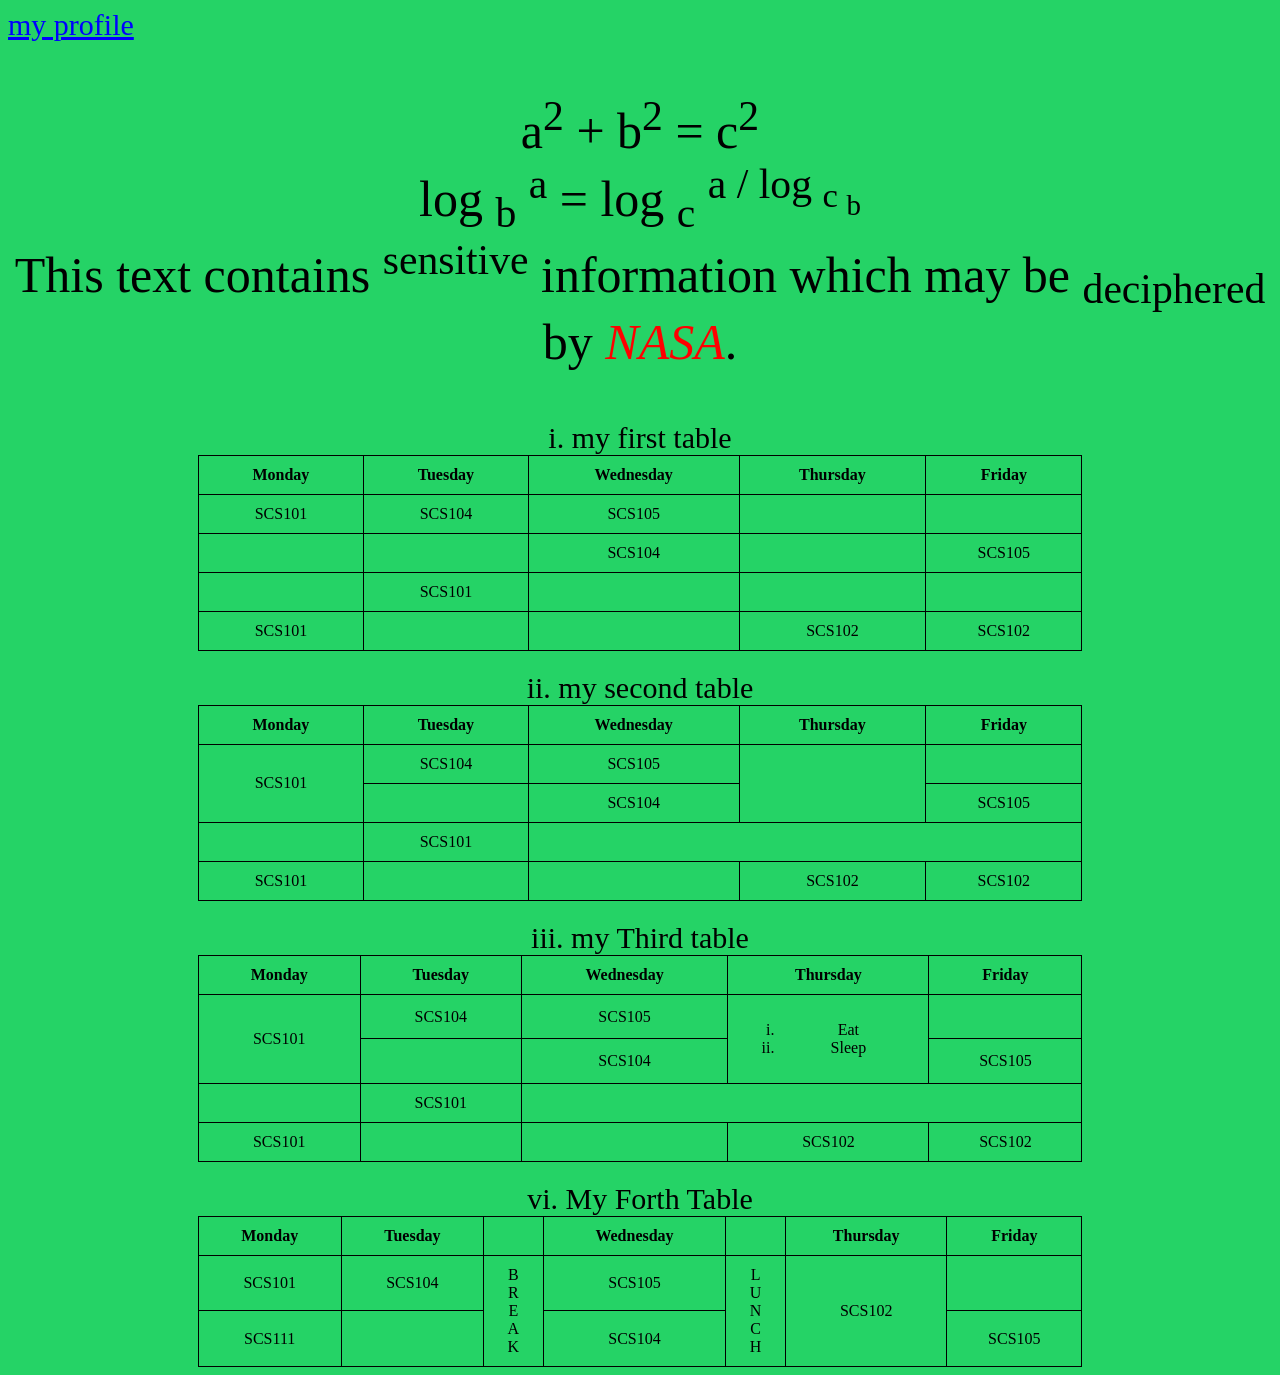
<file: index.html>
<!DOCTYPE html>

<html lang="en">

<head>

    <meta charset="UTF-8">

    <meta name="viewport" content="width=device-width, initial-scale=1.0">

    <link rel="stylesheet" href="design.css">

    <title>assignment abotut superscripting</title>

</head>

<body class="" link="blue" bgcolor="#25D366">
     <a href="my_profile.html" target="_top" class="be">my profile</a>



    <p class="welcome">

    a<sup>2</sup> + b<sup>2</sup> = c<sup>2</sup><br>

     log <sub>b</sub> <sup>a</sup> = log <sub>c</sub> <sup>a / log <sub>c <sub>b</sub></sup><br>

 This text contains <sup>sensitive</sup> information which may be <sub>deciphered</sub> by <span class="welcome2">NASA</span>.


    </p>





<table class="tab">
    <caption class="cap">i. my first table</caption>
    <tr>
        <th>Monday</th>
        <th>Tuesday</th>
        <th>Wednesday</th>
        <th>Thursday</th>
        <th>Friday</th>
    </tr>
    <tr>
        <td>SCS101</td>
        <td>SCS104</td>
        <td>SCS105</td>
        <td></td>
        <td></td>
    </tr>
    <tr>
        <td></td>
        <td></td>
        <td>SCS104</td>
        <td></td>
        <td>SCS105</td>
    </tr>
    <tr>
        <td></td>
        <td>SCS101</td>
        <td></td>
        <td></td>
        <td></td>
    </tr>
    <tr>
        <td>SCS101</td>
        <td></td>
        <td></td>
        <td>SCS102</td>
        <td>SCS102</td>
    </tr>
</table>

<table class="tab">
    <caption class="cap">ii. my second table</caption>
    <tr>
        <th>Monday</th>
        <th>Tuesday</th>
        <th>Wednesday</th>
        <th>Thursday</th>
        <th>Friday</th>
    </tr>
    <tr>
        <td rowspan="2">SCS101</td> 
        <td>SCS104</td>
        <td>SCS105</td>
        <td rowspan="2"></td>
        <td></td>
    </tr>
    <tr>
        <td></td>
         <td>SCS104</td>
          <td>SCS105</td>
         </tr>
    <tr>
        <td></td> 
        <td>SCS101</td>
         <td colspan="3"></td> 
    </tr>
    <tr>
        <td>SCS101</td>
        <td></td>
        <td></td>
        <td>SCS102</td>
        <td>SCS102</td>
    </tr>
</table>

<table class="tab">
    <caption class="cap">iii. my Third table</caption>
    <tr>
        <th>Monday</th>
        <th>Tuesday</th>
        <th>Wednesday</th>
        <th>Thursday</th>
        <th>Friday</th>
    </tr>
    <tr>
        <td rowspan="2">SCS101</td> 
        <td>SCS104</td>
        <td>SCS105</td>
        <td rowspan="2">
            <ol type="i">
                <li>Eat</li>
                <li>Sleep</li>
            </ol>
        </td>
        <td></td>
    </tr>
    <tr>
        <td></td>
         <td>SCS104</td> 
         
         
         <td>SCS105</td>
        </tr>
    <tr>
        <td></td>
         <td>SCS101</td>
          <td colspan="3"></td> 
    </tr>
    <tr>
        <td>SCS101</td>
        <td></td>
        <td></td>
        <td>SCS102</td>
        <td>SCS102</td>
    </tr>
</table>
<table class="tab">
    <caption class="cap">vi. My Forth Table</caption>
    <tr>
        <th>Monday</th>
        <th>Tuesday</th>
        <th></th> <th>Wednesday</th>
        <th></th> <th>Thursday</th>
        <th>Friday</th>
    </tr>
    <tr>
        <td>SCS101</td>
        <td>SCS104</td>
        <td rowspan="2" class="vertical-col">B<br>R<br>E<br>A<br>K</td>
        <td>SCS105</td>
        <td rowspan="2" class="vertical-col">L<br>U<br>N<br>C<br>H</td>
        <td rowspan="2">SCS102</td>
        <td></td>
    </tr>
    <tr>
        <td>SCS111</td>
        <td></td> <td>SCS104</td>
        <td>SCS105</td>
    </tr>
</table>
   

   

</body>

</html>
</file>
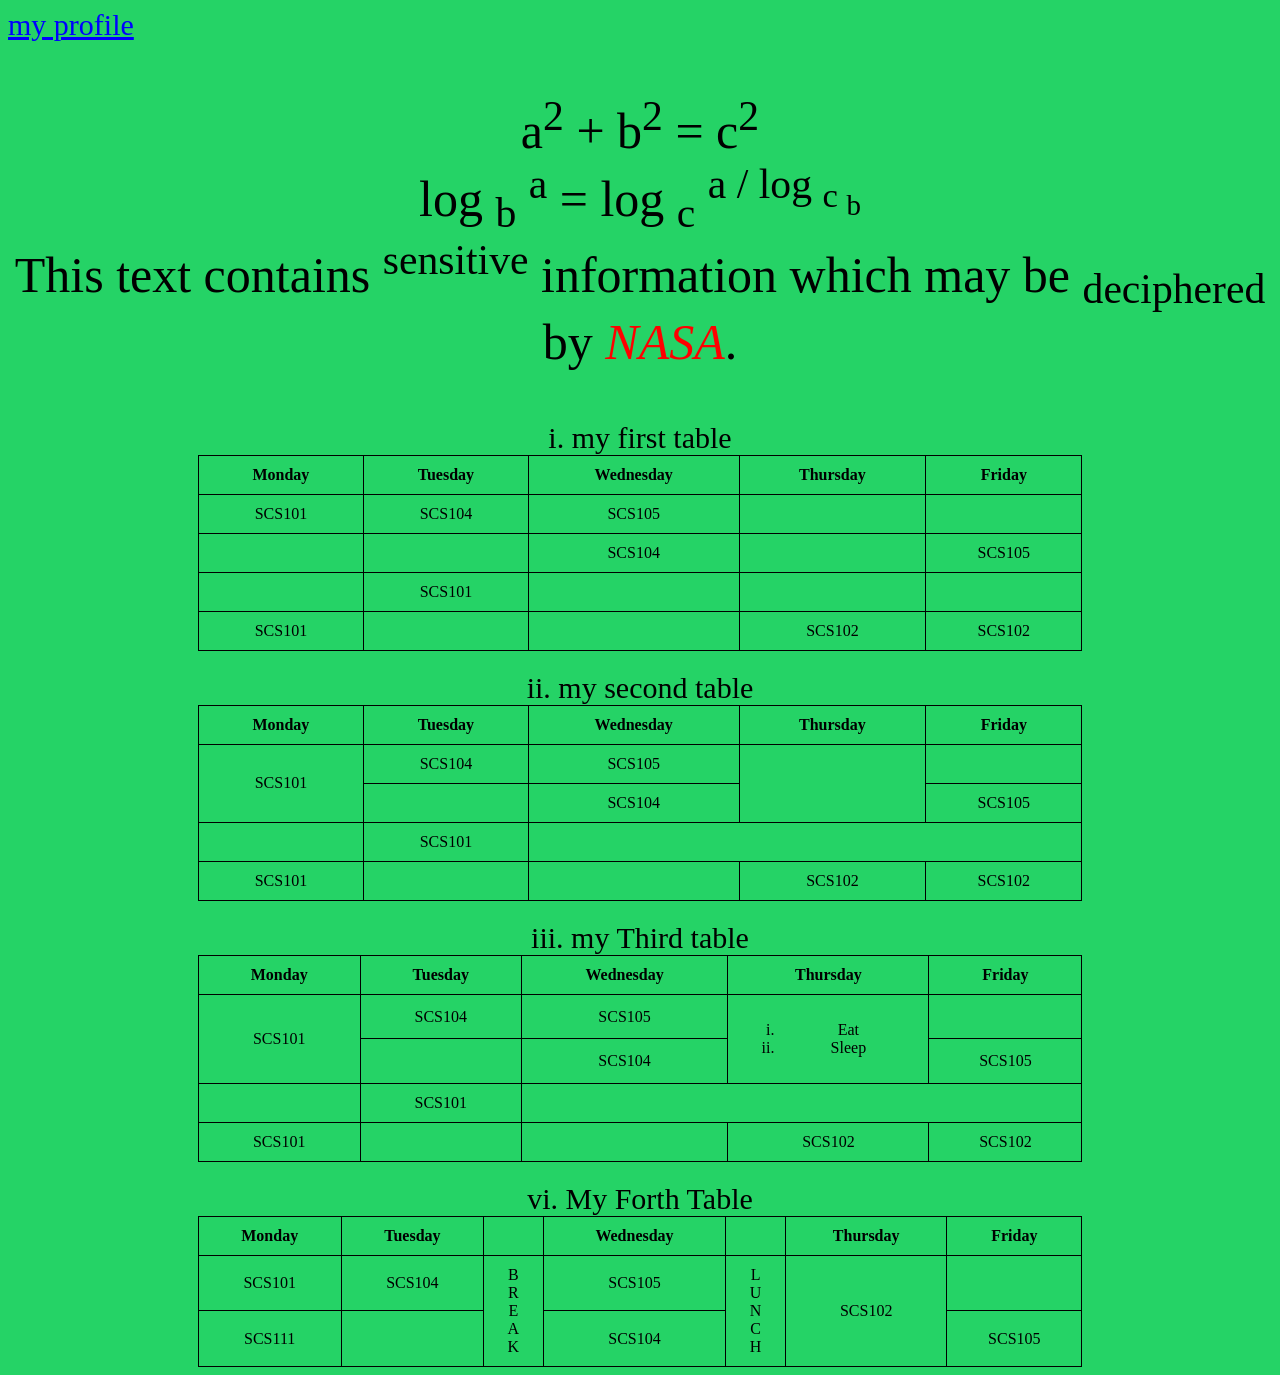
<file: coursework2.html>
<!DOCTYPE html>

<html lang="en">

<head>

    <meta charset="UTF-8">

    <meta name="viewport" content="width=device-width, initial-scale=1.0">

    <link rel="stylesheet" href="design.css">

    <title>assignment abotut superscripting</title>

</head>

<body class="" link="blue" bgcolor="#25D366">
     <a href="my_profile.html" target="_top" class="be">my profile</a>



    <p class="welcome">

    a<sup>2</sup> + b<sup>2</sup> = c<sup>2</sup><br>

     log <sub>b</sub> <sup>a</sup> = log <sub>c</sub> <sup>a / log <sub>c <sub>b</sub></sup><br>

 This text contains <sup>sensitive</sup> information which may be <sub>deciphered</sub> by <span class="welcome2">NASA</span>.


    </p>





<table class="tab">
    <caption class="cap">i. my first table</caption>
    <tr>
        <th>Monday</th>
        <th>Tuesday</th>
        <th>Wednesday</th>
        <th>Thursday</th>
        <th>Friday</th>
    </tr>
    <tr>
        <td>SCS101</td>
        <td>SCS104</td>
        <td>SCS105</td>
        <td></td>
        <td></td>
    </tr>
    <tr>
        <td></td>
        <td></td>
        <td>SCS104</td>
        <td></td>
        <td>SCS105</td>
    </tr>
    <tr>
        <td></td>
        <td>SCS101</td>
        <td></td>
        <td></td>
        <td></td>
    </tr>
    <tr>
        <td>SCS101</td>
        <td></td>
        <td></td>
        <td>SCS102</td>
        <td>SCS102</td>
    </tr>
</table>

<table class="tab">
    <caption class="cap">ii. my second table</caption>
    <tr>
        <th>Monday</th>
        <th>Tuesday</th>
        <th>Wednesday</th>
        <th>Thursday</th>
        <th>Friday</th>
    </tr>
    <tr>
        <td rowspan="2">SCS101</td> 
        <td>SCS104</td>
        <td>SCS105</td>
        <td rowspan="2"></td>
        <td></td>
    </tr>
    <tr>
        <td></td>
         <td>SCS104</td>
          <td>SCS105</td>
         </tr>
    <tr>
        <td></td> 
        <td>SCS101</td>
         <td colspan="3"></td> 
    </tr>
    <tr>
        <td>SCS101</td>
        <td></td>
        <td></td>
        <td>SCS102</td>
        <td>SCS102</td>
    </tr>
</table>

<table class="tab">
    <caption class="cap">iii. my Third table</caption>
    <tr>
        <th>Monday</th>
        <th>Tuesday</th>
        <th>Wednesday</th>
        <th>Thursday</th>
        <th>Friday</th>
    </tr>
    <tr>
        <td rowspan="2">SCS101</td> 
        <td>SCS104</td>
        <td>SCS105</td>
        <td rowspan="2">
            <ol type="i">
                <li>Eat</li>
                <li>Sleep</li>
            </ol>
        </td>
        <td></td>
    </tr>
    <tr>
        <td></td>
         <td>SCS104</td> 
         
         
         <td>SCS105</td>
        </tr>
    <tr>
        <td></td>
         <td>SCS101</td>
          <td colspan="3"></td> 
    </tr>
    <tr>
        <td>SCS101</td>
        <td></td>
        <td></td>
        <td>SCS102</td>
        <td>SCS102</td>
    </tr>
</table>
<table class="tab">
    <caption class="cap">vi. My Forth Table</caption>
    <tr>
        <th>Monday</th>
        <th>Tuesday</th>
        <th></th> <th>Wednesday</th>
        <th></th> <th>Thursday</th>
        <th>Friday</th>
    </tr>
    <tr>
        <td>SCS101</td>
        <td>SCS104</td>
        <td rowspan="2" class="vertical-col">B<br>R<br>E<br>A<br>K</td>
        <td>SCS105</td>
        <td rowspan="2" class="vertical-col">L<br>U<br>N<br>C<br>H</td>
        <td rowspan="2">SCS102</td>
        <td></td>
    </tr>
    <tr>
        <td>SCS111</td>
        <td></td> <td>SCS104</td>
        <td>SCS105</td>
    </tr>
</table>
   

   

</body>

</html>
</file>
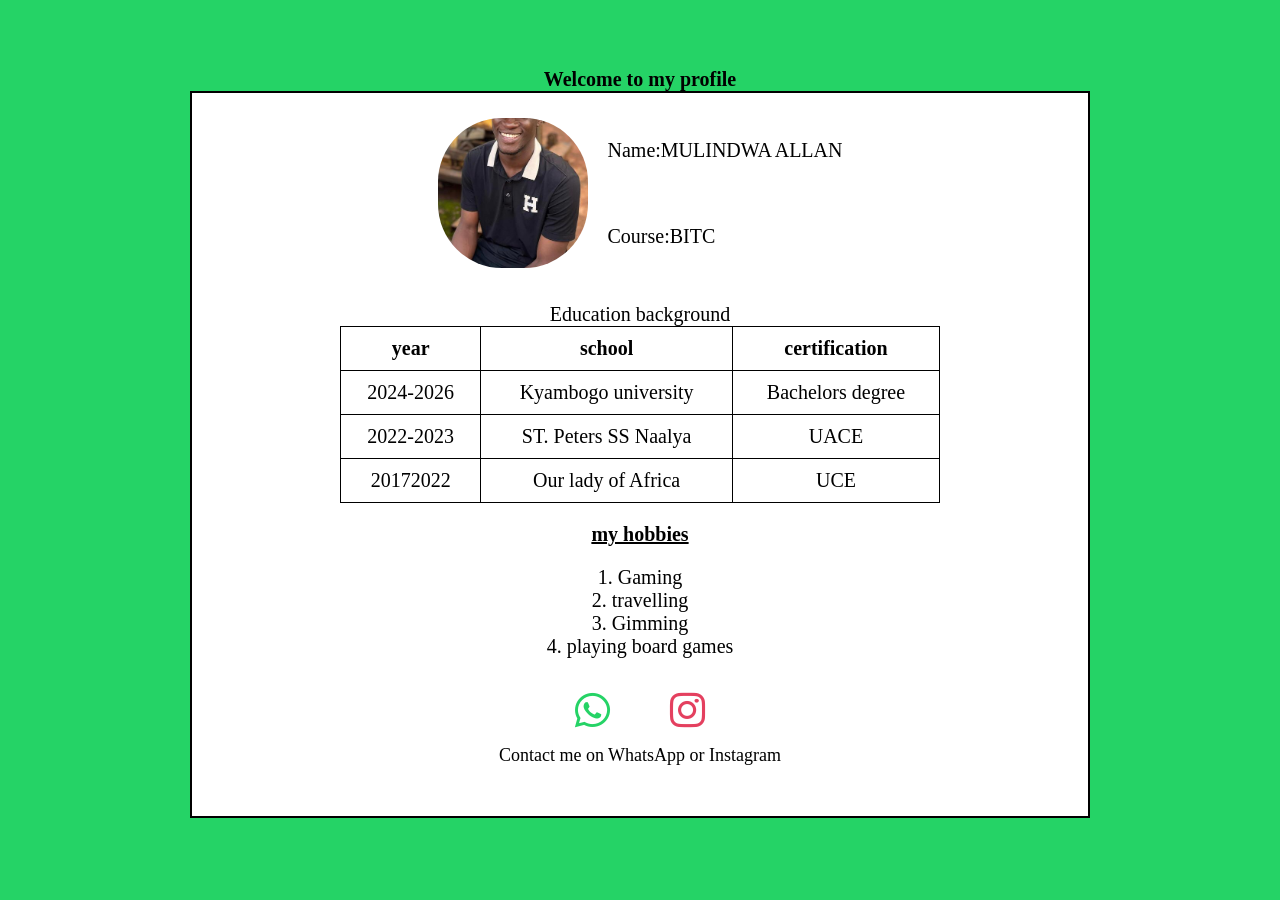
<file: my_profile.html>
<!DOCTYPE html>
<html lang="en">
<head>
    <meta charset="UTF-8">
    <meta name="viewport" content="width=device-width, initial-scale=1.0">
    <link rel="stylesheet" href="https://cdnjs.cloudflare.com/ajax/libs/font-awesome/6.5.1/css/all.min.css">
    <link rel="stylesheet" href="design.css">
    <title>my profile</title>
</head>
<body class="home">
    <table class="master-table" align="center" >
        <caption class="wel">Welcome to my profile</caption> 
        <tr>
            <td>
                <div class="container">
                    <img class="pic" src="allan.jpeg" alt="">
                    <div class="detials">
                        
                        <p class="bein">Name:MULINDWA ALLAN</p><br>
                        <p class="bein">Course:BITC</p>
                    </div>
                </div>
                
                <table class="tab">
                    <caption class="school">Education background</caption>
                    <tr>
                        <th>year</th>
                        <th>school</th>
                        <th>certification</th>
                    </tr>
                    <tr>
                        <td>2024-2026</td>
                        <td>Kyambogo university</td>
                        <td>Bachelors degree</td>
                    </tr>
                    <tr>
                        <td>2022-2023</td>
                        <td>ST. Peters SS Naalya</td>
                        <td>UACE</td>
                    </tr>
                    <tr>
                        <td>20172022</td>
                        <td>Our lady of Africa</td>
                        <td>UCE</td>
                    </tr>
                </table>
                
                <p class="hobbies"><u>my hobbies</u></p>
                <ol class="list">
                    <li>Gaming</li>
                    <li>travelling</li>
                    <li>Gimming</li>
                    <li>playing board games </li>
                </ol>
                
                <div class="social-links">
                    <a href="https://wa.me/0759831679" target="_blank">
                        <i class="fa-brands fa-whatsapp" style="color: #25D366;"></i>
                    </a>
                    
                   
                    
                    <a href="https://www.instagram.com/allans_alonso" target="_blank">
                        <i class="fa-brands fa-instagram" style="color: #E4405F;"></i>
                    </a>
                    
                    <p>Contact me on WhatsApp or  Instagram</p>
                </div>
            </td>
        </tr>
    </table>
</body>
</html>
</file>
<file: design.css>
.welcome{
    font-size: 50px;
    color: black;
    text-align: center;

}

.home{
    background-color:#ffffff;
    font-size: 20px;
    display: flex;
    justify-content: left;
    background-color:#25D366;
}

/* Styling for the master table enclosure */
.master-table {
    background-color: white;
    border: 2px solid black;
    border-collapse: collapse;
    margin-top: 60px;
    width: 100%;
    max-width: 900px;
    align-content: center;
}

.master-table td {
    padding: 20px;
}

.be{
    text-align: center;
    font-size: 30px;
}

.pic{
    width: 150px; /* Fixed width to prevent exploding size */
    height: 150px;
    object-fit: cover;
    border-radius: 4rem;
}

.container{
    display: flex;
    align-items: center;
    justify-content: center;
    flex-direction: row;
    gap: 20px;
    padding: 5px;
}

.wel{
    margin: 0%;
    text-align: center;
    font-weight: bold;
}

.school{
    text-align: center;
    margin-top: 10px;
}

.tab{
    border: 1px solid black; 
    border-collapse: collapse;
    margin-left: auto;
    margin-right: auto;
    margin-top: 20px;
    width: 70%;
}

.tab th, .tab td {
    border: 1px solid black;
    padding: 10px;          
    text-align: center;        
}

.hobbies{
    text-align: center;
    margin-bottom: 20px;
    font-weight: bold;
}

.list{
    text-align: center;
    font-size: 20px;
    list-style-position: inside;
    padding: 0;
}

.social-links {
    text-align: center;  
    margin: 30px auto;  
    font-size: 40px;      
}

.social-links a {
    text-decoration: none;
    margin: 0 25px; /* This creates the notable gaps between icons */
}

.fa-whatsapp {
    color: #25D366;      
    transition: transform 0.3s;
}

.fa-whatsapp:hover {
    transform: scale(1.2);
}

.social-links p {
    font-size: 18px;
    margin-top: 10px;
    color: black;
}

.welcome2{
    font-size: 50px;
    color: red;
    text-align: center;
    font-style: italic;
    font-size: inherit;
}

.cap{
    font-size: 30px;
}

.ro{
    margin-top: 0px;
}
/*--------assignment styling................*\
</file>
